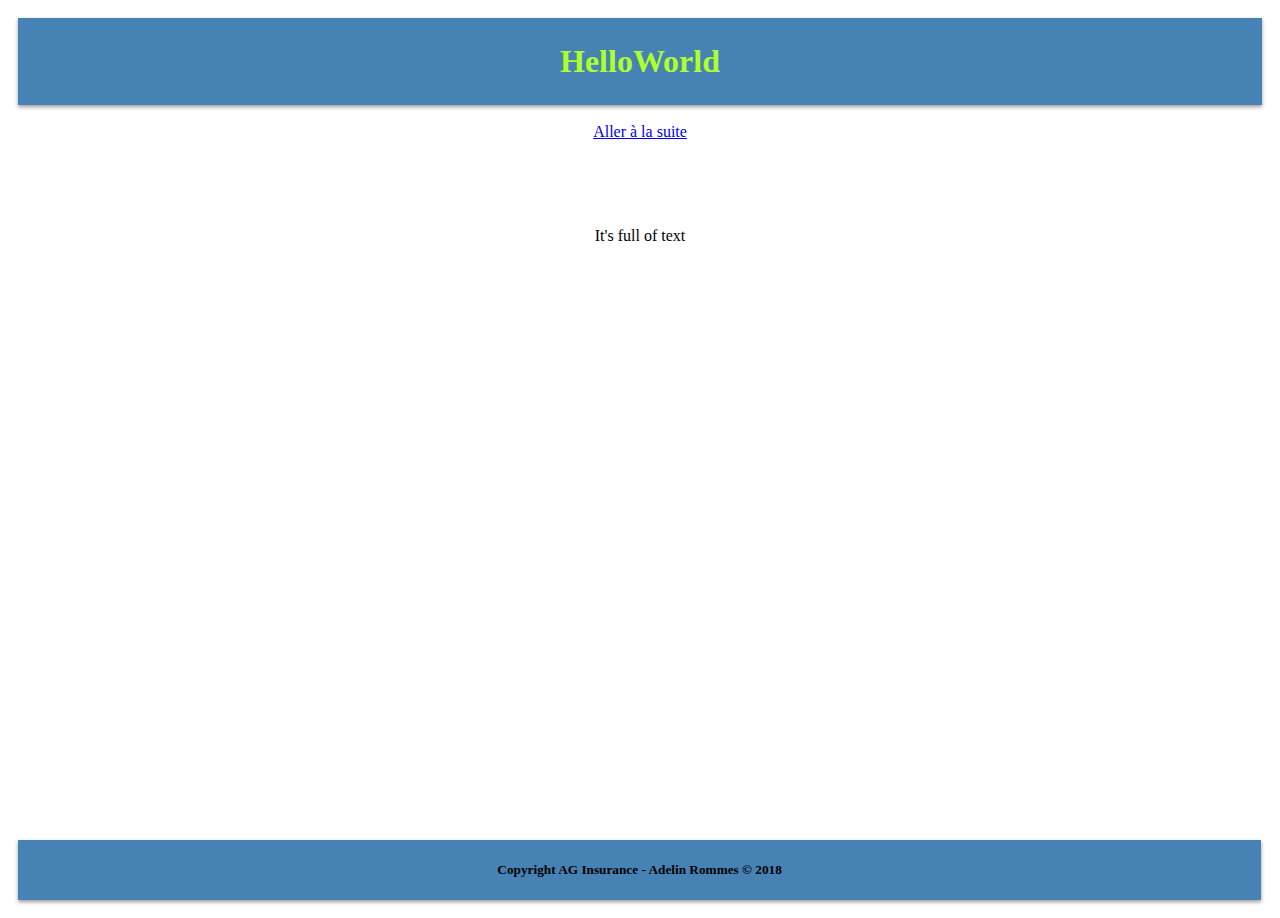
<file: index.html>
<!DOCTYPE html>
<html lang="fr">

    <head>
        <meta charset="utf-8"/>
        <title>Hello World</title>
        <link rel="stylesheet" href="/style/style.css"/>

        <link rel="icon" type="image/x-icon" href="/images/favicon.ico" />
        <link rel="shortcut icon" type="image/ico" href="/images/favicon.ico" />

        <link rel="manifest" href="./manifest.json">

        <meta name="apple-mobile-web-app-capable" content="yes">
        <meta name="apple-mobile-web-app-status-bar-style" content="black">
        <meta name="apple-mobile-web-app-title" content="Hello AG">
        <link rel="apple-touch-icon" href="/images/icon-144x144.png">

        <meta name="msapplication-TileImage" content="/images/aicon-144x144.png">
        <meta name="msapplication-TileColor" content="#4682B4">
    </head>

    <body>
        <div id="wrap">
            <header>
                <h1>HelloWorld</h1>
            </header>

            <main>
                <p><a href="second.html">Aller à la suite</a></p>
                <br />
                <br />
                <br />
                <p>It's full of text</p>
            </main>

            <footer>
                <h5>Copyright AG Insurance - Adelin Rommes © 2018</h5>
            </footer>
        </div>

        <script src="/script/app.js"></script>

    </body>

</html>
</file>
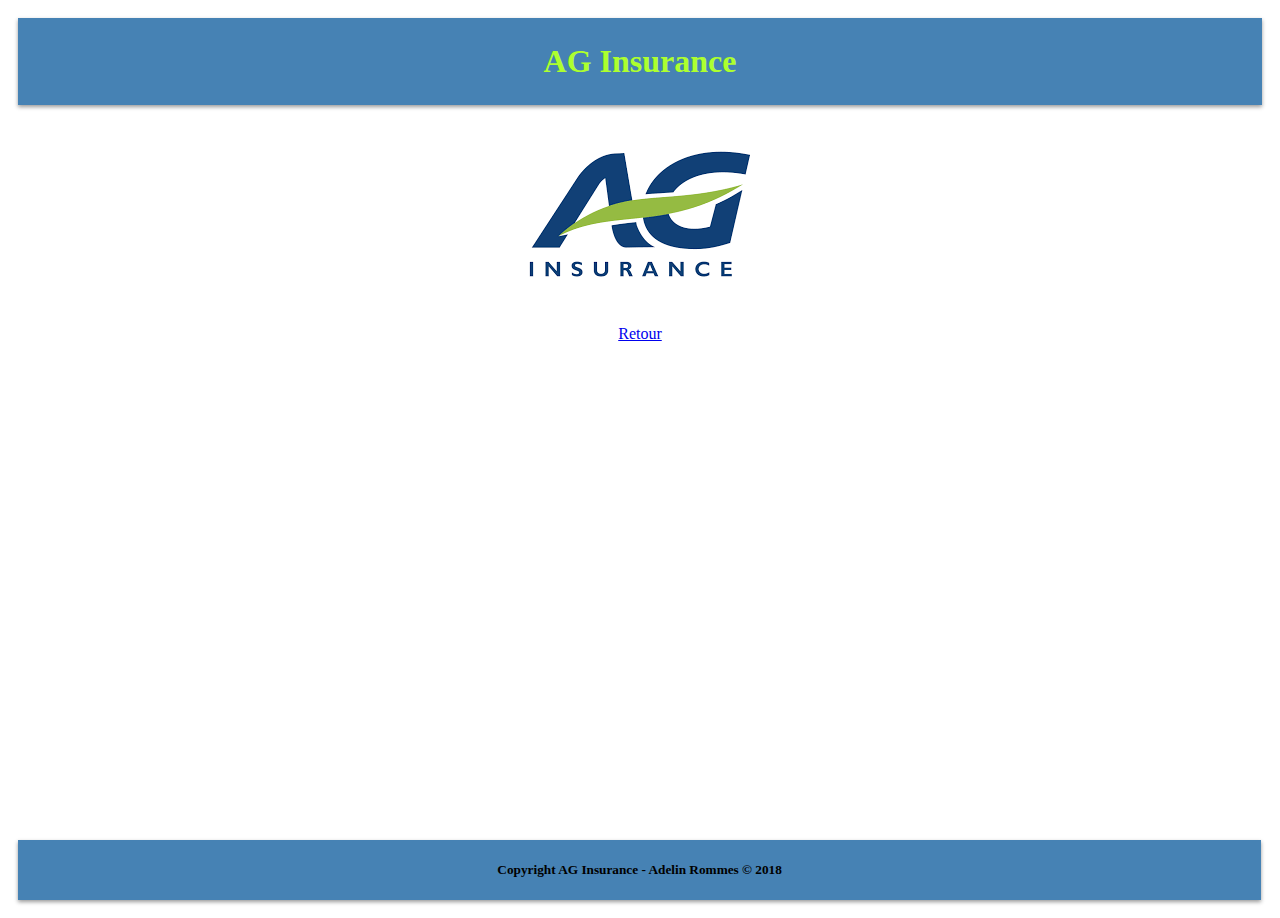
<file: second.html>
<!DOCTYPE html>
<html lang="fr">
    
    <head>
        <meta charset="utf-8"/>
        <title>AG</title>
        <link rel="stylesheet" href="/style/style.css"/>
        <link rel="icon" type="image/x-icon" href="/images/favicon.ico" />
        <link rel="shortcut icon" type="image/ico" href="/images/favicon.ico" />
        <link rel="manifest" href="./manifest.json">
    </head>
    
    <body>
        <header>
            <h1>AG Insurance</h1>
        </header>
        
        <main>
            <p><img src="/images/ag_insurance.png" alt="Logo AG":></p>
            <p><a href="/">Retour</a></p>
        </main>
            
        <footer>
            <h5>Copyright AG Insurance - Adelin Rommes © 2018</h5>
        </footer>
    </body>

</html>
</file>
<file: style/style.css>
html, body
{
    height: 100%;
    width: 100%;
}

body
{
    margin: 0;
    padding:0;
    position: relative;
}

#wrap
{
    min-height: 100%;
    position: relative;
}

header
{
    position: relative;
}

main
{
    position: relative;
    padding-bottom: 100px;
}

footer
{
    position: absolute;
    bottom:0;
    box-shadow: 0 2px 4px rgba(0,0,0,0.4);
    background: steelblue;
    margin: 18px;
    padding-right: 20px;
    padding-left: 20px;
    text-align: center;
    width: 94%
}

h1
{
    text-align: center;    
    color: greenyellow;
    box-shadow: 0 2px 4px rgba(0,0,0,0.4);
    background: steelblue;
    margin: 18px;
    padding: 25px;
}


p
{
    text-align: center;
}
</file>
